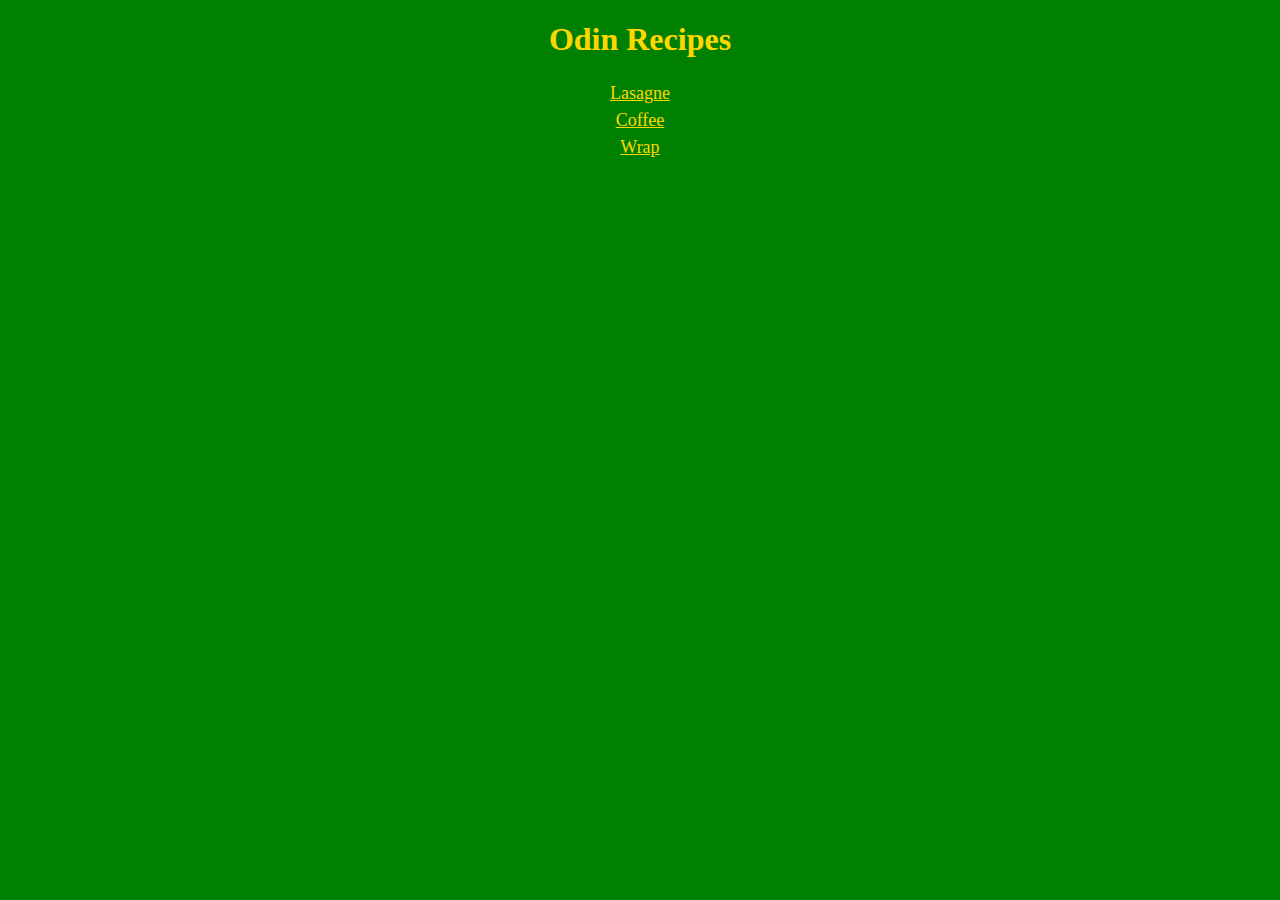
<file: index.html>
<!DOCTYPE html>
<html lang="en">
<head>
    <link rel="stylesheet" href="./style.css"/>
    <meta charset="UTF-8">
    <meta name="viewport" content="width=cccccc, initial-scale=1.0">
    <title>Recipes</title>
</head>
<body>
    <h1>Odin Recipes</h1>
    <ul>
        <li><a href="./recipes/lasagne.html">Lasagne</a></li>
        <li><a href="./recipes/coffee.html">Coffee</a></li>
        <li><a href="./recipes/wrap.html">Wrap</a></li>
    </ul>
</body>
</html>
</file>
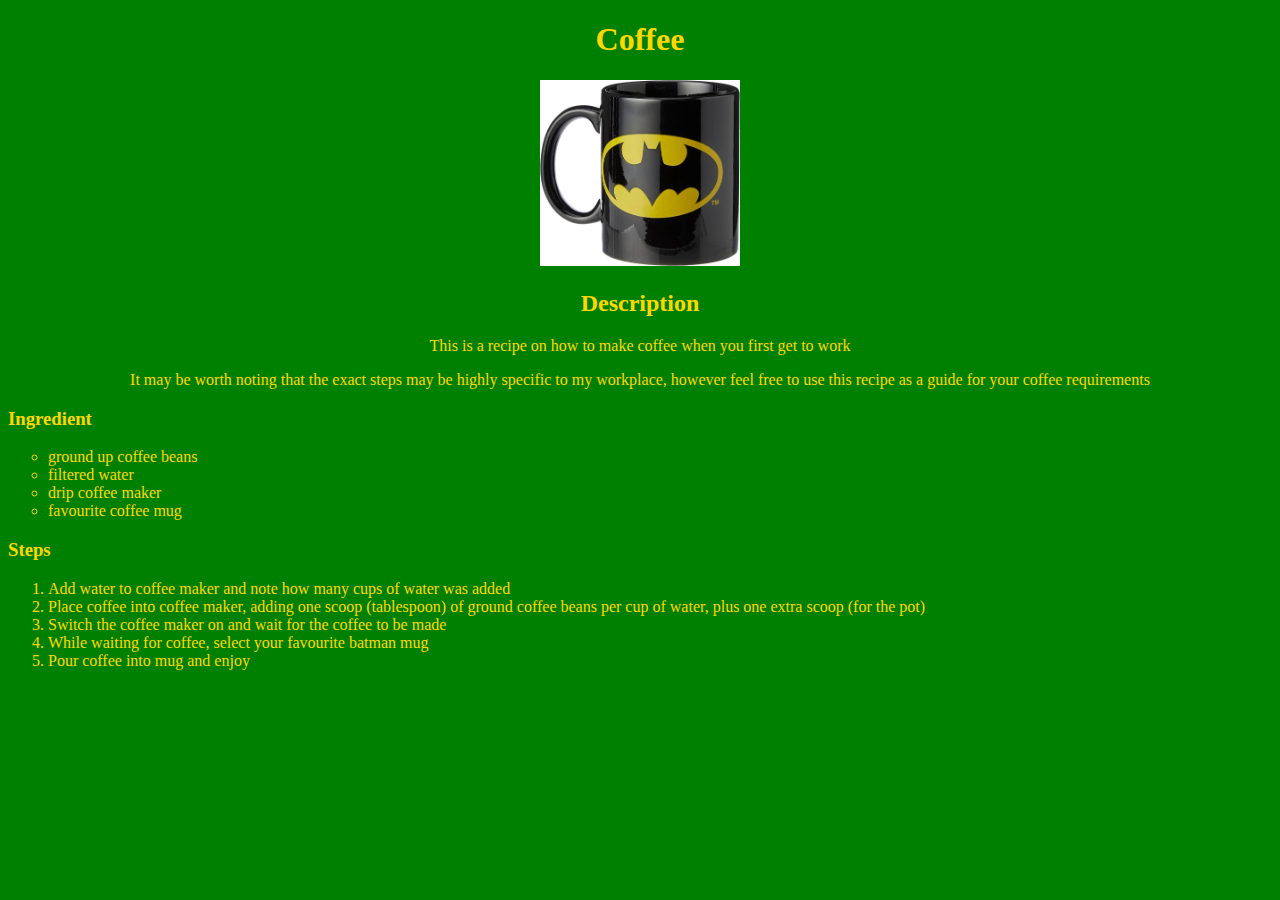
<file: recipes/coffee.html>
<!DOCTYPE html>
<html lang="en">
<head>
    <link rel="stylesheet" href="./style.css"/>
    <meta charset="UTF-8">
    <meta name="viewport" content="width=device-width, initial-scale=1.0">
    <title>Coffee</title>
</head>
<body>
    <h1>Coffee</h1>
    <img src="./coffee.jpg" alt="a photo of a batman coffee mug">
    <h2>Description</h2>
    <p>This is a recipe on how to make coffee when you first get to work</p>
    <p>It may be worth noting that the exact steps may be highly specific to my workplace, however feel free to use this recipe as a guide for your coffee requirements</p>
    <h3>Ingredient</h3>
    <ul>
        <li>ground up coffee beans</li>
        <li>filtered water</li>
        <li>drip coffee maker</li>
        <li>favourite coffee mug</li>
    </ul>
    <h3>Steps</h3>
    <ol>
        <li>Add water to coffee maker and note how many cups of water was added</li>
        <li>Place coffee into coffee maker, adding one scoop (tablespoon) of ground coffee beans per cup of water, plus one extra scoop (for the pot)</li>
        <li>Switch the coffee maker on and wait for the coffee to be made</li>
        <li>While waiting for coffee, select your favourite batman mug</li>
        <li>Pour coffee into mug and enjoy</li>
    </ol>

</body>
</html>
</file>
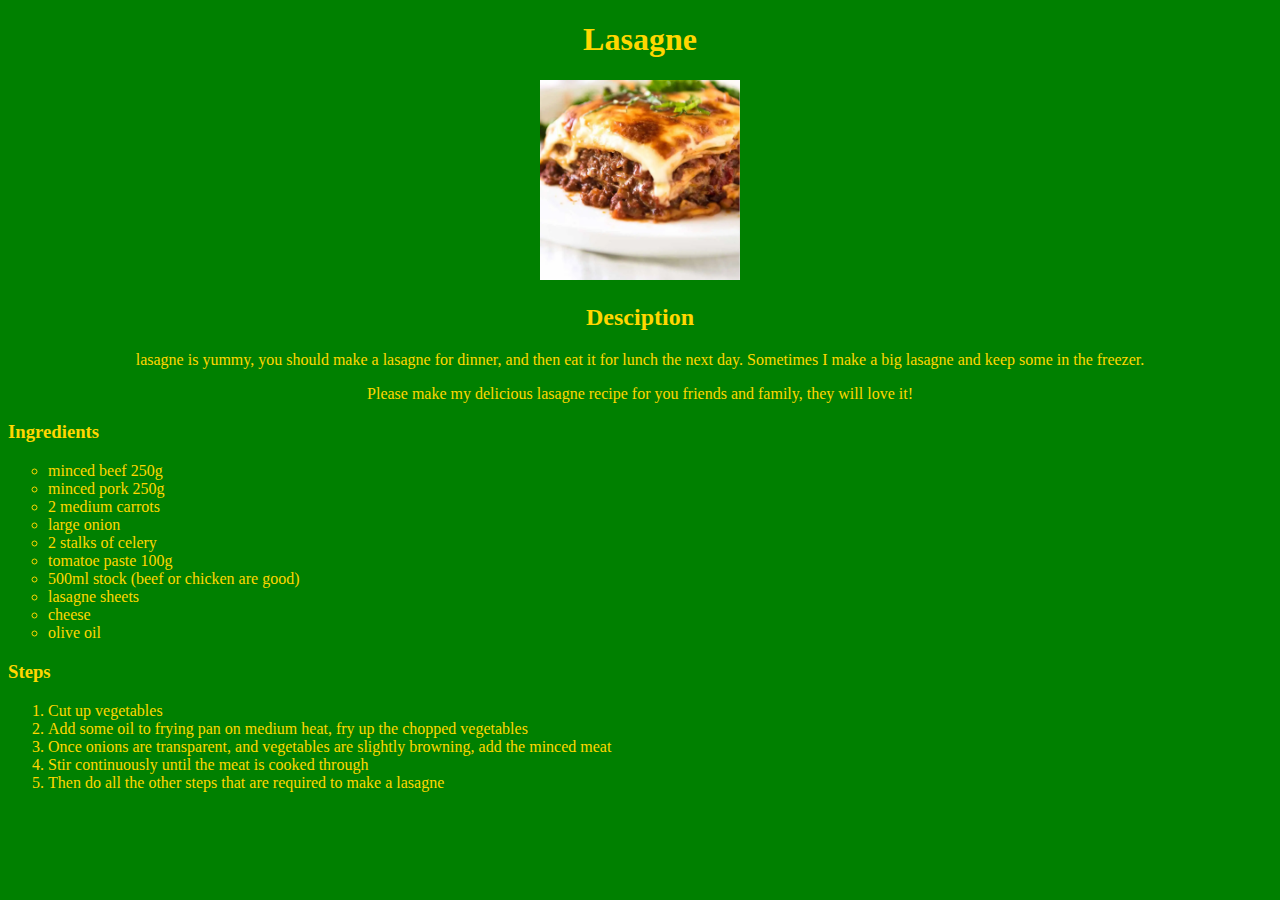
<file: recipes/lasagne.html>
<!DOCTYPE html>
<html lang="en">
<head>
    <link rel="stylesheet" href="./style.css"/>
    <meta charset="UTF-8">
    <meta name="viewport" content="width=device-width, initial-scale=1.0">
    <title>Lasagne</title>
</head>
<body>
    <h1>Lasagne</h1>
    <img src="./Lasagne-recipe-3-main-square.webp" alt="a picture of a lasagne ready to eat">
    <h2>Desciption</h2>
    <p>lasagne is yummy, you should make a lasagne for dinner, and then eat it for lunch the next day. Sometimes I make a big lasagne and keep some in the freezer.</p>
    <p>Please make my delicious lasagne recipe for you friends and family, they will love it!</p>
    <h3>Ingredients</h3>
    <ul>
        <li>minced beef 250g</li>
        <li>minced pork 250g</li>
        <li>2 medium carrots</li>
        <li>large onion</li>
        <li>2 stalks of celery</li>
        <li>tomatoe paste 100g</li>
        <li>500ml stock (beef or chicken are good)</li>
        <li>lasagne sheets</li>
        <li>cheese</li>
        <li>olive oil</li>
    </ul>
    <h3>Steps</h3>
    <ol>
        <li>Cut up vegetables</li>
        <li>Add some oil to frying pan on medium heat, fry up the chopped vegetables</li>
        <li>Once onions are transparent, and vegetables are slightly browning, add the minced meat</li>
        <li>Stir continuously until the meat is cooked through</li>
        <li>Then do all the other steps that are required to make a lasagne</li>
    </ol>
</body>
</html>
</file>
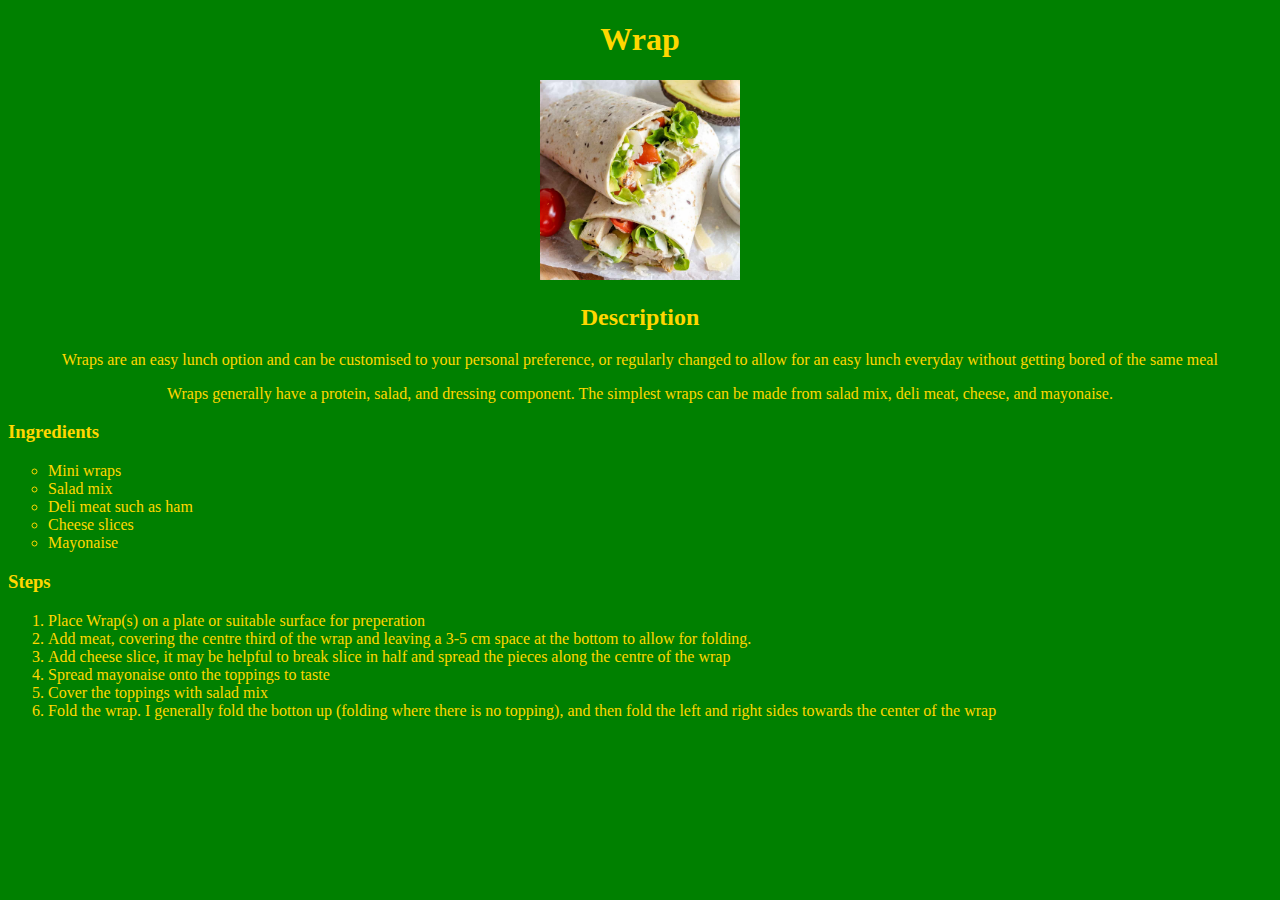
<file: recipes/wrap.html>
<!DOCTYPE html>
<html lang="en">
<head>
    <link rel="stylesheet" href="./style.css"/>
    <meta charset="UTF-8">
    <meta name="viewport" content="width=device-width, initial-scale=1.0">
    <title>Wrap</title>
</head>
<body>
    <h1>Wrap</h1>
    <img src="./wrap.jpg" alt="a picture of a wrap ready to eat">
    <h2>Description</h2>
    <p>Wraps are an easy lunch option and can be customised to your personal preference, or regularly changed to allow for an easy lunch everyday without getting bored of the same meal</p>
    <p>Wraps generally have a protein, salad, and dressing component. The simplest wraps can be made from salad mix, deli meat, cheese, and mayonaise.</p>
    <h3>Ingredients</h3>
    <ul>
        <li>Mini wraps</li>
        <li>Salad mix</li>
        <li>Deli meat such as ham</li>
        <li>Cheese slices</li>
        <li>Mayonaise</li>
    </ul>
    <h3>Steps</h3>
    <ol>
        <li>Place Wrap(s) on a plate or suitable surface for preperation</li>
        <li>Add meat, covering the centre third of the wrap and leaving a 3-5 cm space at the bottom to allow for folding.</li>
        <li>Add cheese slice, it may be helpful to break slice in half and spread the pieces along the centre of the wrap</li>
        <li>Spread mayonaise onto the toppings to taste</li>
        <li>Cover the toppings with salad mix</li>
        <li>Fold the wrap. I generally fold the botton up (folding where there is no topping), and then fold the left and right sides towards the center of the wrap</li>
    </ol>
</body>
</html>
</file>
<file: style.css>
body {
    text-align: center;
    background-color: green;
    color: gold;
    font-size: medium;
    font-family: 'Times New Roman', Times, serif;
}

a {
    color: gold;
    font-size: large;
}

ul {
    list-style-type: none;
    list-style-position: outside;
    padding-left: 0;
    line-height: 1.5;
}
</file>
<file: recipes/style.css>
body {
    text-align: center;
    background-color: green;
    color: gold;
    font-size: medium;
    font-family: 'Times New Roman', Times, serif;
}

h3 {
    text-align: left;
}

a {
    color: gold;
    font-size: large;
}

ul {
    list-style-type: circle;
    text-align: left;
}

ol {
    text-align: left;
    align-self: center;
}

img {
    height: auto;
    width: 200px;
}
</file>
